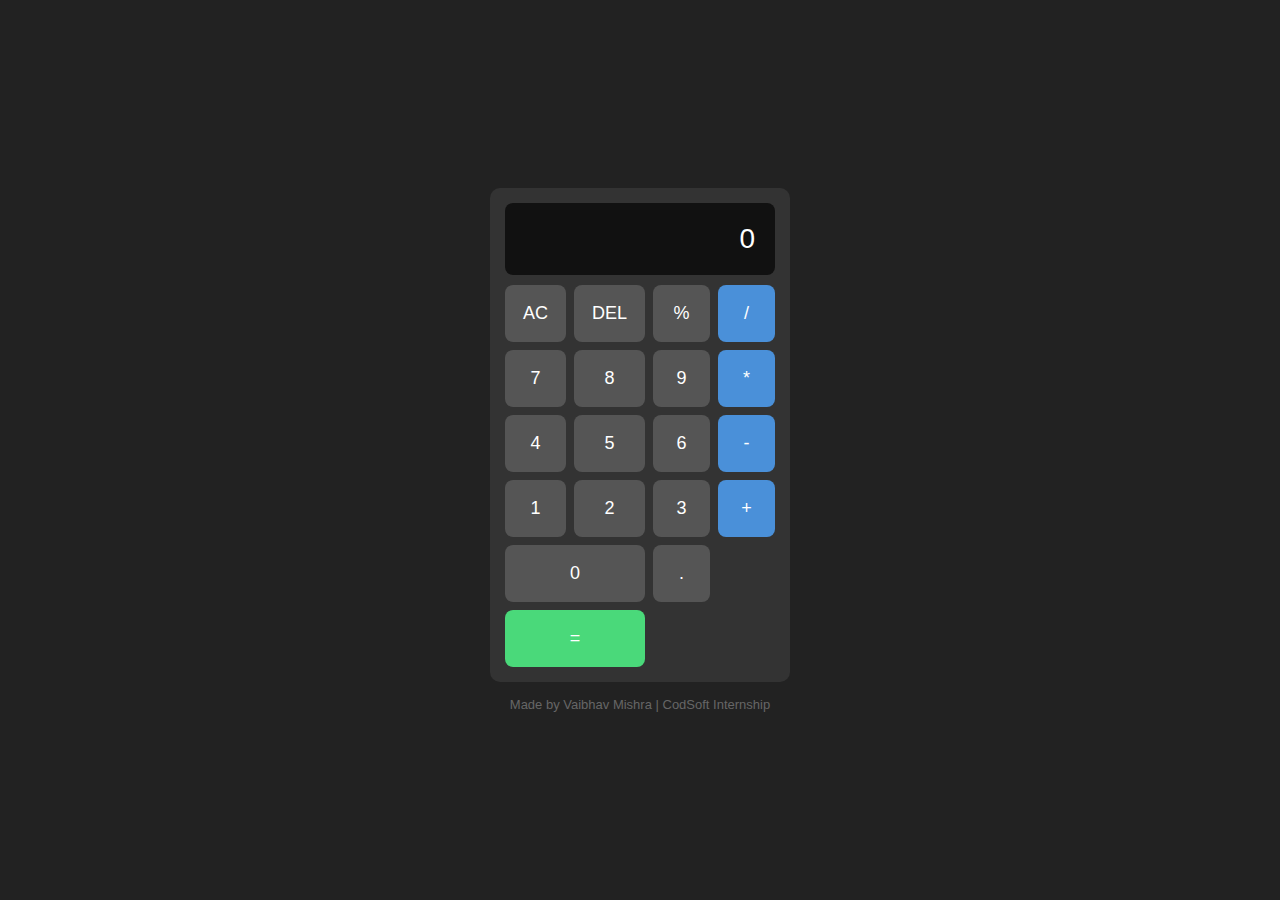
<file: Task3-Calculator/index.html>
<!DOCTYPE html>
<html lang="en">
<head>
    <meta charset="UTF-8">
    <meta name="viewport" content="width=device-width, initial-scale=1.0">
    <title>Calculator</title>
    <link rel="stylesheet" href="style.css">
</head>
<body>

    <div class="calculator">

        <!-- display -->
        <div class="display" id="display">0</div>

        <!-- buttons -->
        <div class="buttons">
            <button onclick="clearDisplay()">AC</button>
            <button onclick="deleteLast()">DEL</button>
            <button onclick="appendValue('%')">%</button>
            <button class="operator" onclick="appendValue('/')">/</button>

            <button onclick="appendValue('7')">7</button>
            <button onclick="appendValue('8')">8</button>
            <button onclick="appendValue('9')">9</button>
            <button class="operator" onclick="appendValue('*')">*</button>

            <button onclick="appendValue('4')">4</button>
            <button onclick="appendValue('5')">5</button>
            <button onclick="appendValue('6')">6</button>
            <button class="operator" onclick="appendValue('-')">-</button>

            <button onclick="appendValue('1')">1</button>
            <button onclick="appendValue('2')">2</button>
            <button onclick="appendValue('3')">3</button>
            <button class="operator" onclick="appendValue('+')">+</button>

            <button class="zero" onclick="appendValue('0')">0</button>
            <button onclick="appendValue('.')">.</button>
            <button class="equals" onclick="calculateResult()">=</button>
        </div>
    </div>

    <p class="credit">Made by Vaibhav Mishra | CodSoft Internship</p>

    <script src="script.js"></script>
</body>
</html>
</file>
<file: Task3-Calculator/style.css>
* {
    margin: 0;
    padding: 0;
    box-sizing: border-box;
}

body {
    font-family: Arial, sans-serif;
    background-color: #222;
    display: flex;
    flex-direction: column;
    justify-content: center;
    align-items: center;
    min-height: 100vh;
}

.calculator {
    background-color: #333;
    border-radius: 10px;
    padding: 15px;
    width: 300px;
}

.display {
    background-color: #111;
    color: white;
    font-size: 28px;
    padding: 20px;
    text-align: right;
    border-radius: 8px;
    margin-bottom: 10px;
    min-height: 60px;
}

/* grid layout for buttons */
.buttons {
    display: grid;
    grid-template-columns: repeat(4, 1fr);
    gap: 8px;
}

button {
    padding: 18px;
    font-size: 18px;
    border: none;
    border-radius: 8px;
    cursor: pointer;
    background-color: #555;
    color: white;
}

button:hover {
    background-color: #666;
}

/* operator buttons */
.operator {
    background-color: #4a90d9;
}

.operator:hover {
    background-color: #357abd;
}

.zero {
    grid-column: span 2;
}

.equals {
    grid-column: span 2;
    background-color: #4ad97a;
}

.equals:hover {
    background-color: #3ab868;
}

.credit {
    color: #666;
    margin-top: 15px;
    font-size: 13px;
}
</file>
